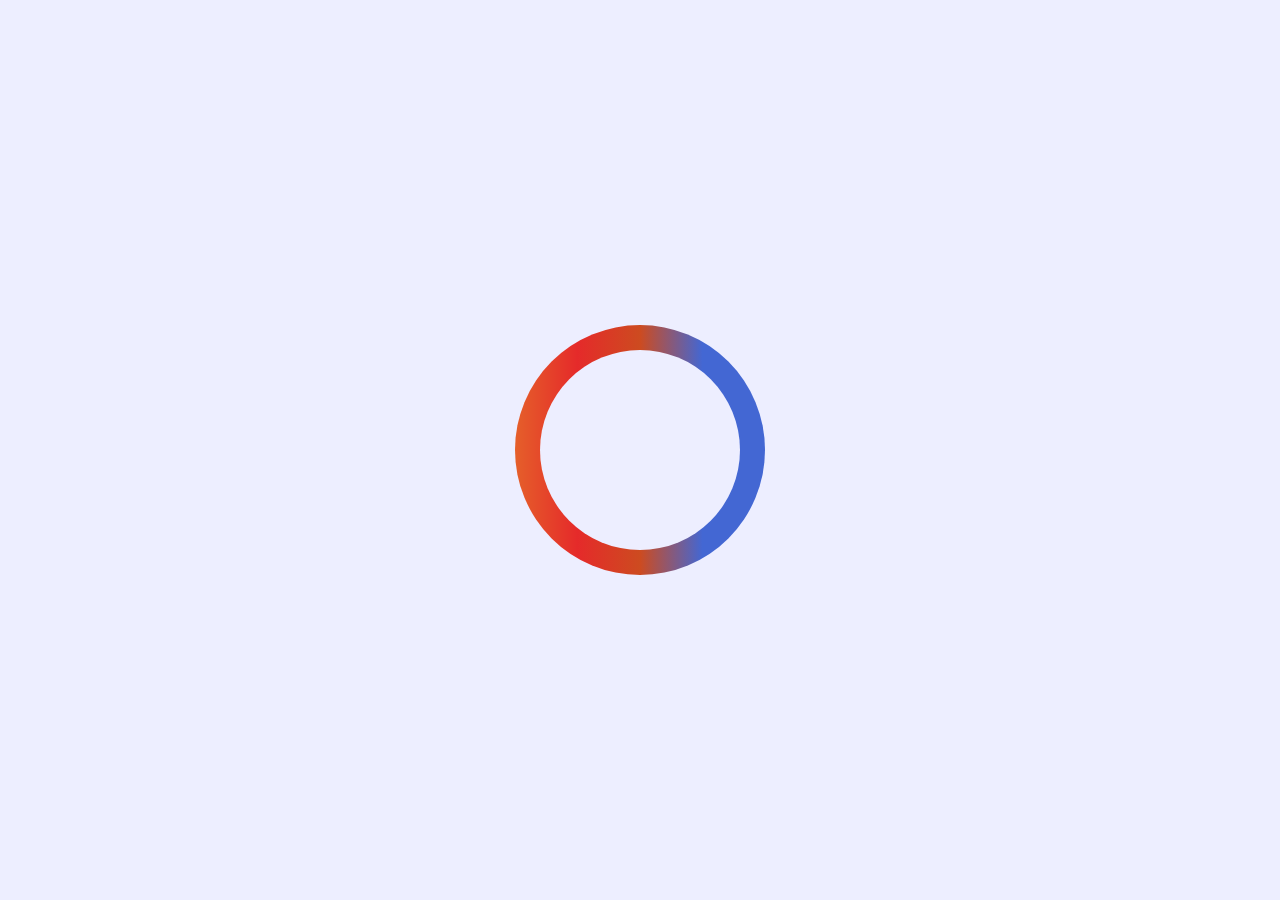
<file: cinemiercolesfinal/src/views/spinner.html>
<!DOCTYPE html>
<html lang="en">
<head>
    <meta charset="UTF-8">
    <meta http-equiv="X-UA-Compatible" content="IE=edge">
    <meta name="viewport" content="width=device-width, initial-scale=1.0">
    <!-- Temporizador -->
    <meta http-equiv="refresh" content="5;url= cinema.html">
    <title>Document</title>
    <style>
        body {
            align-items: center;
            background: #EDEEFF;
            display: flex;
            height: 100vh;
            justify-content: center;
            margin: 0px;
        }

        .spinner {
            animation: spin 1s linear infinite;
            background: linear-gradient(to right, #e55f2a 0%, #e52a2a 25%, #cd4b20 50%, #4367d3 75%, #4367d3 100%);
            border-radius: 50%;
            height: 250px;
            position: relative;
            width: 250px;
        }

        .fondo {
            background: #EDEEFF;
            height: 200px;
            margin: 25px;
            position: absolute;
            width: 200px;
            border-radius: 50%;
        }

        @keyframes spin {
            0% {
                transform: rotate(0deg);
            }

            100% {
                transform: rotate(360deg);
            }
        }
    </style>
</head>
<body>
    
    <div class="spinner">
        <div class="fondo"></div>
    </div>

</body>
</html>
</file>
